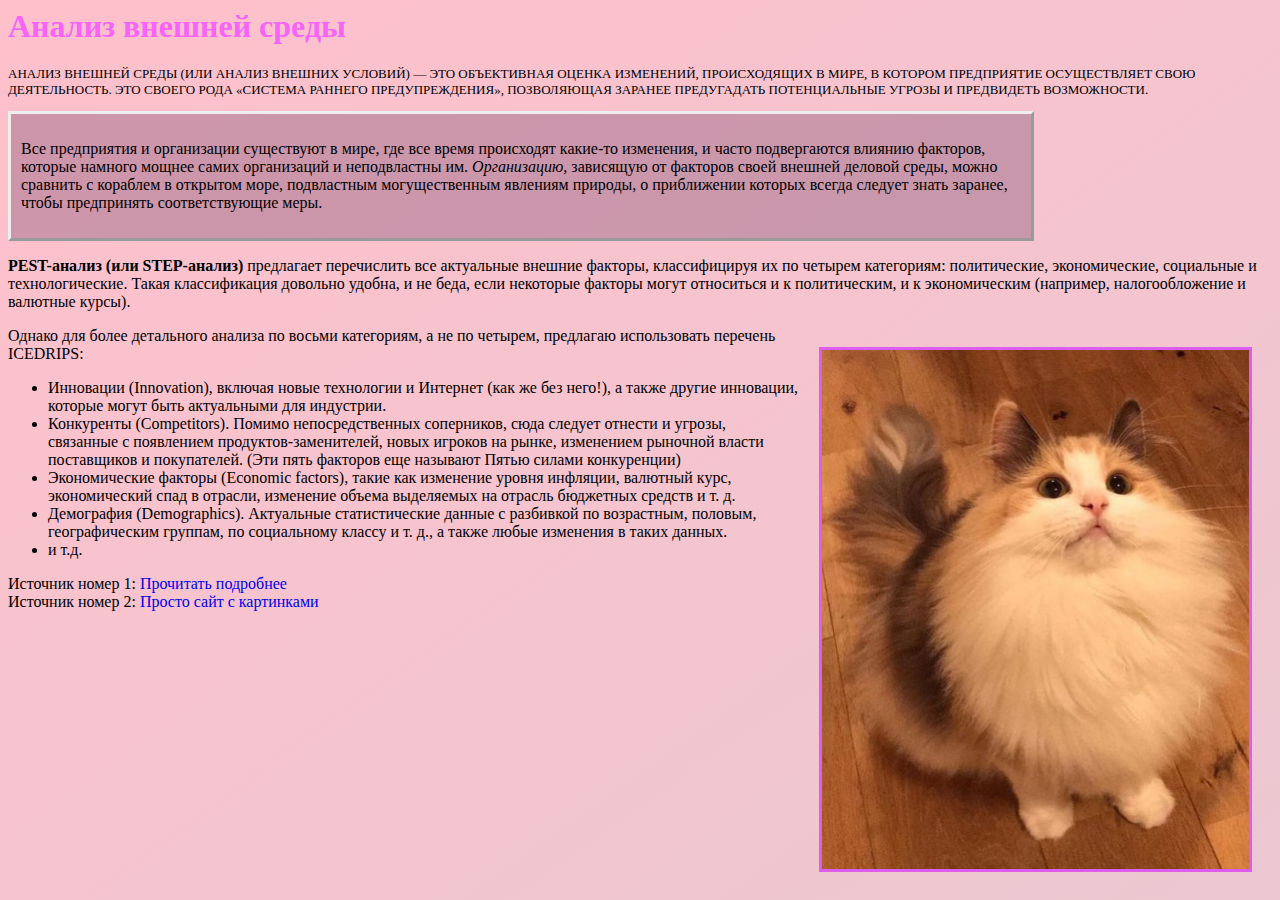
<file: index.html>
<html>

<head>
	<title> Очень внешняя среда </title>
	<link rel="stylesheet" href="style.css">
	
	<meta name="viewport" content="width=device-width; initial-scale=1.0">
</head>

<body>
	<h1> Анализ внешней среды </h1>
	<p class="definition">АНАЛИЗ ВНЕШНЕЙ СРЕДЫ (ИЛИ АНАЛИЗ ВНЕШНИХ УСЛОВИЙ) — ЭТО ОБЪЕКТИВНАЯ ОЦЕНКА ИЗМЕНЕНИЙ,
		ПРОИСХОДЯЩИХ В МИРЕ, В КОТОРОМ ПРЕДПРИЯТИЕ ОСУЩЕСТВЛЯЕТ СВОЮ ДЕЯТЕЛЬНОСТЬ. ЭТО СВОЕГО РОДА
		«СИСТЕМА РАННЕГО ПРЕДУПРЕЖДЕНИЯ», ПОЗВОЛЯЮЩАЯ ЗАРАНЕЕ ПРЕДУГАДАТЬ ПОТЕНЦИАЛЬНЫЕ УГРОЗЫ И
		ПРЕДВИДЕТЬ ВОЗМОЖНОСТИ.</p>
	<div class="vse">
		<p>
			Все предприятия и организации существуют в мире, где все
			время происходят какие-то изменения, и часто подвергаются влиянию факторов,
			которые намного мощнее самих организаций и неподвластны им. <span class="org">Организацию,</span>
			зависящую от факторов своей внешней деловой среды, можно сравнить с кораблем
			в открытом море, подвластным могущественным явлениям природы, о приближении
			которых всегда следует знать заранее, чтобы предпринять соответствующие меры.
		</p>
	</div>
	<p>
		<span class="pest">PEST-анализ (или STEP-анализ)</span> предлагает перечислить все актуальные внешние факторы,
		классифицируя их по четырем категориям: политические, экономические, социальные и
		технологические. Такая классификация довольно удобна, и не беда, если некоторые
		факторы могут относиться и к политическим, и к экономическим (например,
		налогообложение и валютные курсы).
	</p>


	<img src="1.jpg" height="519" width="427" alt="Котик">
	
		Однако для более детального анализа по восьми категориям, а не по четырем, предлагаю использовать перечень
		ICEDRIPS:
	<ul>
		<li>Инновации (Innovation), включая новые технологии и Интернет (как же без него!),
			а также другие инновации, которые могут быть актуальными для индустрии. </li>
		<li>Конкуренты (Competitors). Помимо непосредственных соперников, сюда следует отнести и угрозы, связанные с
			появлением продуктов-заменителей, новых игроков на рынке, изменением рыночной власти поставщиков и
			покупателей. (Эти пять факторов еще называют Пятью силами конкуренции)</li>
		<li>Экономические факторы (Economic factors), такие как изменение уровня инфляции, валютный курс, экономический
			спад в отрасли, изменение объема выделяемых на отрасль бюджетных средств и т. д.</li>
		<li>Демография (Demographics). Актуальные статистические данные с разбивкой по возрастным, половым,
			географическим группам, по социальному классу и т. д., а также любые изменения в таких данных.</li>
		<li> и т.д.</li>

	</ul>
	
	Источник номер 1: <a
		href="https://www.culturepartnership.eu/publishing/strategic-planning-course/external-analysis"> Прочитать
		подробнее </a> <br>


	Источник номер 2: <a href="http://unsplash.com"> Просто сайт с картинками </a>
<br>
<!-- <video controls='controls'> <source src="https://www.youtube.com/watch?v=_RlbPp1A_ro" type='video/mp4; codecs="avc1.42E01E, 
	mp4a.40.2"'></video> -->
</body>

</html>
</file>
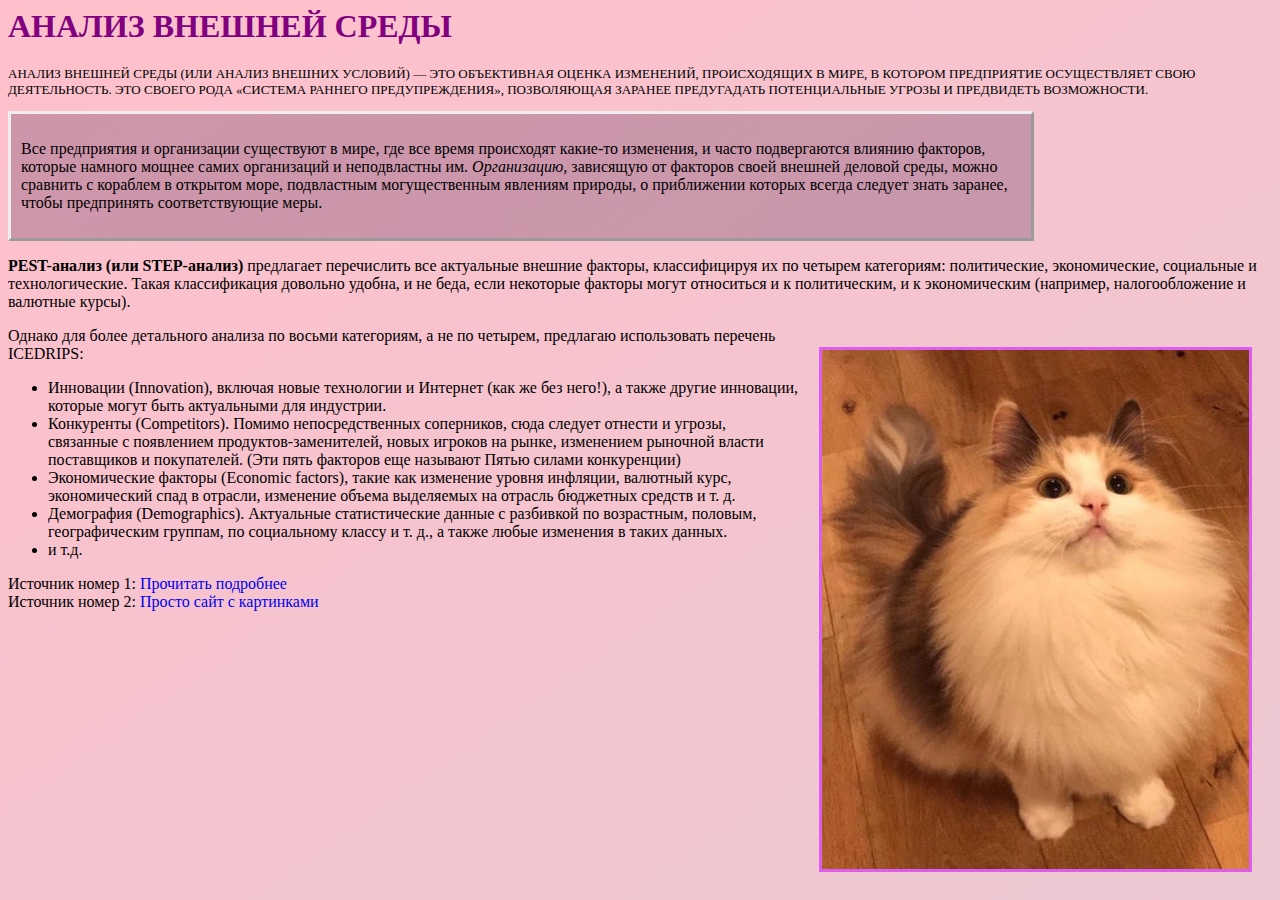
<file: Personal page CSS Anim.html>
<html>

<head>
	<title> Внешняя среда </title>
	<link rel="stylesheet" href="style Anim.css">
</head>

<body>
	<h1> АНАЛИЗ ВНЕШНЕЙ СРЕДЫ </h1>
	<p class="definition">АНАЛИЗ ВНЕШНЕЙ СРЕДЫ (ИЛИ АНАЛИЗ ВНЕШНИХ УСЛОВИЙ) — ЭТО ОБЪЕКТИВНАЯ ОЦЕНКА ИЗМЕНЕНИЙ,
		ПРОИСХОДЯЩИХ В МИРЕ, В КОТОРОМ ПРЕДПРИЯТИЕ ОСУЩЕСТВЛЯЕТ СВОЮ ДЕЯТЕЛЬНОСТЬ. ЭТО СВОЕГО РОДА
		«СИСТЕМА РАННЕГО ПРЕДУПРЕЖДЕНИЯ», ПОЗВОЛЯЮЩАЯ ЗАРАНЕЕ ПРЕДУГАДАТЬ ПОТЕНЦИАЛЬНЫЕ УГРОЗЫ И
		ПРЕДВИДЕТЬ ВОЗМОЖНОСТИ.</p>
	<div class="vse">
		<p>
			Все предприятия и организации существуют в мире, где все
			время происходят какие-то изменения, и часто подвергаются влиянию факторов,
			которые намного мощнее самих организаций и неподвластны им. <span class="org">Организацию,</span>
			зависящую от факторов своей внешней деловой среды, можно сравнить с кораблем
			в открытом море, подвластным могущественным явлениям природы, о приближении
			которых всегда следует знать заранее, чтобы предпринять соответствующие меры.
		</p>
	</div>
	<p>
		<span class="pest">PEST-анализ (или STEP-анализ)</span> предлагает перечислить все актуальные внешние факторы,
		классифицируя их по четырем категориям: политические, экономические, социальные и
		технологические. Такая классификация довольно удобна, и не беда, если некоторые
		факторы могут относиться и к политическим, и к экономическим (например,
		налогообложение и валютные курсы).
	</p>


	<img src="1.jpg" height="519" width="427" alt="Котик">
	
		Однако для более детального анализа по восьми категориям, а не по четырем, предлагаю использовать перечень
		ICEDRIPS:
	<ul>
		<li>Инновации (Innovation), включая новые технологии и Интернет (как же без него!),
			а также другие инновации, которые могут быть актуальными для индустрии. </li>
		<li>Конкуренты (Competitors). Помимо непосредственных соперников, сюда следует отнести и угрозы, связанные с
			появлением продуктов-заменителей, новых игроков на рынке, изменением рыночной власти поставщиков и
			покупателей. (Эти пять факторов еще называют Пятью силами конкуренции)</li>
		<li>Экономические факторы (Economic factors), такие как изменение уровня инфляции, валютный курс, экономический
			спад в отрасли, изменение объема выделяемых на отрасль бюджетных средств и т. д.</li>
		<li>Демография (Demographics). Актуальные статистические данные с разбивкой по возрастным, половым,
			географическим группам, по социальному классу и т. д., а также любые изменения в таких данных.</li>
		<li> и т.д.</li>

	</ul>
	
	Источник номер 1: <a
		href="https://www.culturepartnership.eu/publishing/strategic-planning-course/external-analysis"> Прочитать
		подробнее </a> <br>


	Источник номер 2: <a href="http://unsplash.com"> Просто сайт с картинками </a>

	<div class="test"> 
		
			<i class="one"></i>
			
			<i class="two"></i>
			
			<i class="three"></i>
		
	</div>
</body>

</html>
</file>
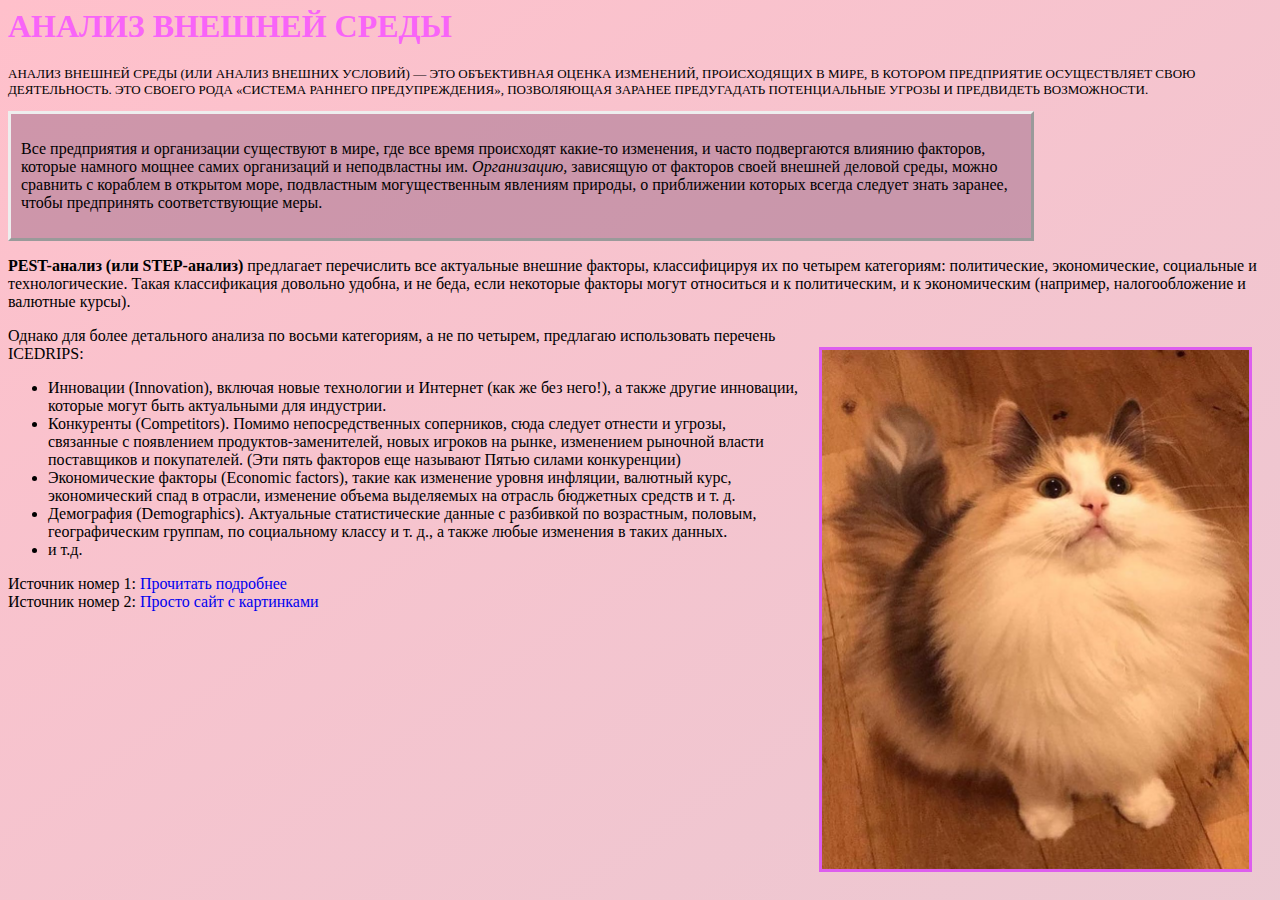
<file: Personal page CSS.html>
<html>

<head>
	<title> Внешняя среда </title>
	<link rel="stylesheet" href="style.css">
</head>

<body>
	<h1> АНАЛИЗ ВНЕШНЕЙ СРЕДЫ </h1>
	<p class="definition">АНАЛИЗ ВНЕШНЕЙ СРЕДЫ (ИЛИ АНАЛИЗ ВНЕШНИХ УСЛОВИЙ) — ЭТО ОБЪЕКТИВНАЯ ОЦЕНКА ИЗМЕНЕНИЙ,
		ПРОИСХОДЯЩИХ В МИРЕ, В КОТОРОМ ПРЕДПРИЯТИЕ ОСУЩЕСТВЛЯЕТ СВОЮ ДЕЯТЕЛЬНОСТЬ. ЭТО СВОЕГО РОДА
		«СИСТЕМА РАННЕГО ПРЕДУПРЕЖДЕНИЯ», ПОЗВОЛЯЮЩАЯ ЗАРАНЕЕ ПРЕДУГАДАТЬ ПОТЕНЦИАЛЬНЫЕ УГРОЗЫ И
		ПРЕДВИДЕТЬ ВОЗМОЖНОСТИ.</p>
	<div class="vse">
		<p>
			Все предприятия и организации существуют в мире, где все
			время происходят какие-то изменения, и часто подвергаются влиянию факторов,
			которые намного мощнее самих организаций и неподвластны им. <span class="org">Организацию,</span>
			зависящую от факторов своей внешней деловой среды, можно сравнить с кораблем
			в открытом море, подвластным могущественным явлениям природы, о приближении
			которых всегда следует знать заранее, чтобы предпринять соответствующие меры.
		</p>
	</div>
	<p>
		<span class="pest">PEST-анализ (или STEP-анализ)</span> предлагает перечислить все актуальные внешние факторы,
		классифицируя их по четырем категориям: политические, экономические, социальные и
		технологические. Такая классификация довольно удобна, и не беда, если некоторые
		факторы могут относиться и к политическим, и к экономическим (например,
		налогообложение и валютные курсы).
	</p>


	<img src="1.jpg" height="519" width="427" alt="Котик">
	
		Однако для более детального анализа по восьми категориям, а не по четырем, предлагаю использовать перечень
		ICEDRIPS:
	<ul>
		<li>Инновации (Innovation), включая новые технологии и Интернет (как же без него!),
			а также другие инновации, которые могут быть актуальными для индустрии. </li>
		<li>Конкуренты (Competitors). Помимо непосредственных соперников, сюда следует отнести и угрозы, связанные с
			появлением продуктов-заменителей, новых игроков на рынке, изменением рыночной власти поставщиков и
			покупателей. (Эти пять факторов еще называют Пятью силами конкуренции)</li>
		<li>Экономические факторы (Economic factors), такие как изменение уровня инфляции, валютный курс, экономический
			спад в отрасли, изменение объема выделяемых на отрасль бюджетных средств и т. д.</li>
		<li>Демография (Demographics). Актуальные статистические данные с разбивкой по возрастным, половым,
			географическим группам, по социальному классу и т. д., а также любые изменения в таких данных.</li>
		<li> и т.д.</li>

	</ul>
	
	Источник номер 1: <a
		href="https://www.culturepartnership.eu/publishing/strategic-planning-course/external-analysis"> Прочитать
		подробнее </a> <br>


	Источник номер 2: <a href="http://unsplash.com"> Просто сайт с картинками </a>


</body>

</html>
</file>
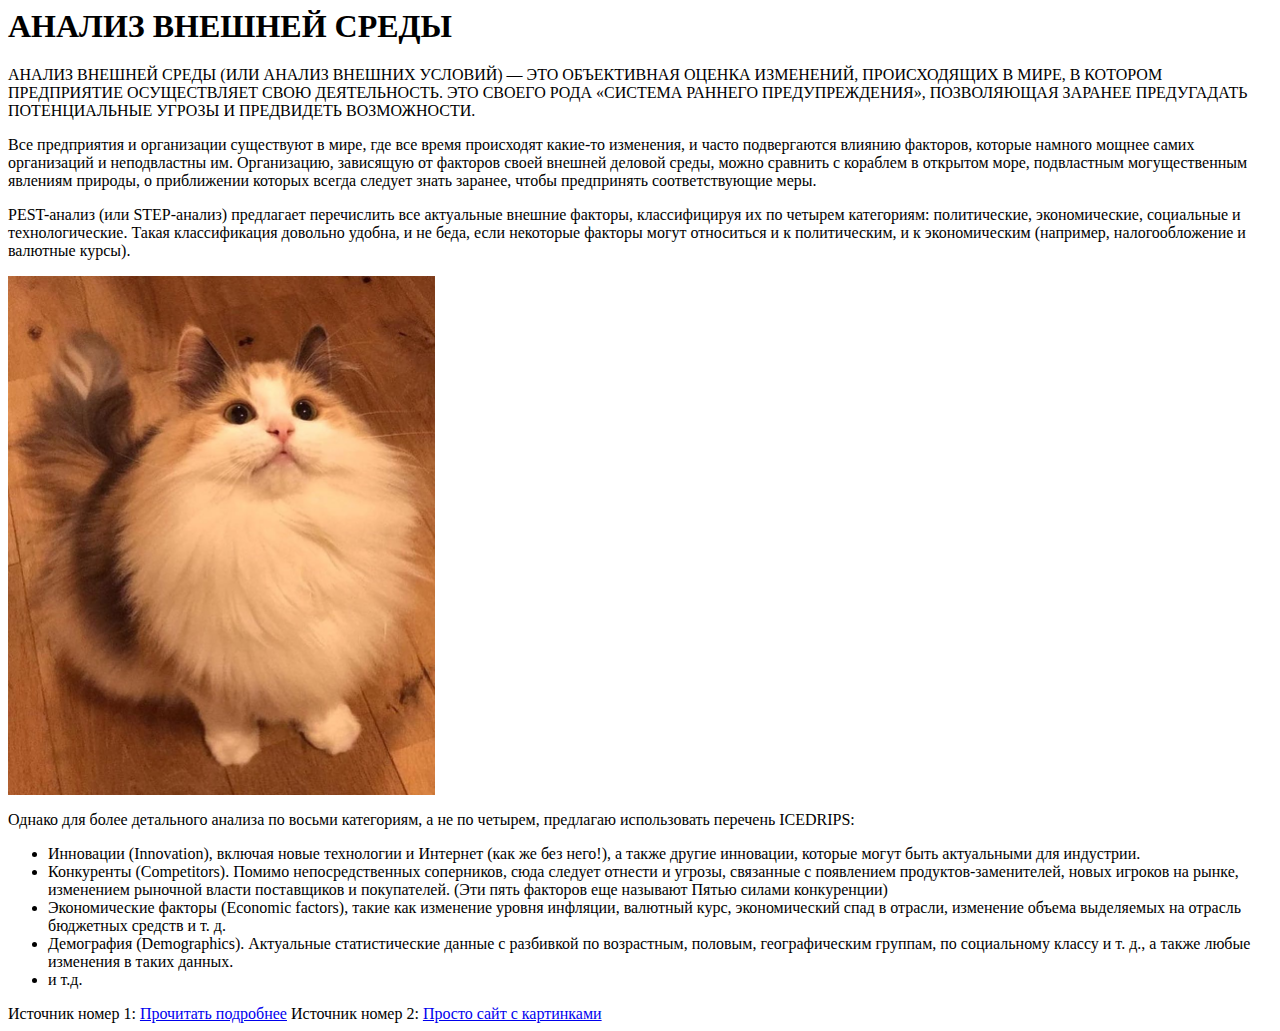
<file: Personal page.html>
<html>

<head>
	<title> Внешняя среда </title>
</head>

<body>
	<h1> АНАЛИЗ ВНЕШНЕЙ СРЕДЫ </h1>
	<p>АНАЛИЗ ВНЕШНЕЙ СРЕДЫ (ИЛИ АНАЛИЗ ВНЕШНИХ УСЛОВИЙ) — ЭТО ОБЪЕКТИВНАЯ ОЦЕНКА ИЗМЕНЕНИЙ,
	ПРОИСХОДЯЩИХ В МИРЕ, В КОТОРОМ ПРЕДПРИЯТИЕ ОСУЩЕСТВЛЯЕТ СВОЮ ДЕЯТЕЛЬНОСТЬ. ЭТО СВОЕГО РОДА
	«СИСТЕМА РАННЕГО ПРЕДУПРЕЖДЕНИЯ», ПОЗВОЛЯЮЩАЯ ЗАРАНЕЕ ПРЕДУГАДАТЬ ПОТЕНЦИАЛЬНЫЕ УГРОЗЫ И
	ПРЕДВИДЕТЬ ВОЗМОЖНОСТИ.</p>
<p>
		Все предприятия и организации существуют в мире, где все
		время происходят какие-то изменения, и часто подвергаются влиянию факторов,
		которые намного мощнее самих организаций и неподвластны им. Организацию,
		зависящую от факторов своей внешней деловой среды, можно сравнить с кораблем
		в открытом море, подвластным могущественным явлениям природы, о приближении
		которых всегда следует знать заранее, чтобы предпринять соответствующие меры.
	</p>
	<p>
		PEST-анализ (или STEP-анализ) предлагает перечислить все актуальные внешние факторы,
		классифицируя их по четырем категориям: политические, экономические, социальные и
		технологические. Такая классификация довольно удобна, и не беда, если некоторые
		факторы могут относиться и к политическим, и к экономическим (например,
		налогообложение и валютные курсы).
	</p>


		<img src="1.jpg" height="519" width="427" alt="Котик">
	<p>

		Однако для более детального анализа по восьми категориям, а не по четырем, предлагаю использовать перечень
		ICEDRIPS:
	<ul>
		<li>Инновации (Innovation), включая новые технологии и Интернет (как же без него!),
			а также другие инновации, которые могут быть актуальными для индустрии. </li>
		<li> Конкуренты (Competitors). Помимо непосредственных соперников, сюда следует отнести и угрозы, связанные с
			появлением продуктов-заменителей, новых игроков на рынке, изменением рыночной власти поставщиков и
			покупателей. (Эти пять факторов еще называют Пятью силами конкуренции)</li>
		<li> Экономические факторы (Economic factors), такие как изменение уровня инфляции, валютный курс, экономический
			спад в отрасли, изменение объема выделяемых на отрасль бюджетных средств и т. д.</li>
		<li> Демография (Demographics). Актуальные статистические данные с разбивкой по возрастным, половым,
			географическим группам, по социальному классу и т. д., а также любые изменения в таких данных.</li>
		<li> и т.д.</li>

	</ul>
	</p>
	Источник номер 1: <a
		href="https://www.culturepartnership.eu/publishing/strategic-planning-course/external-analysis">Прочитать
		подробнее</a>
	

		Источник номер 2: <a href="http://unsplash.com"> Просто сайт с картинками</a>
	

</body>

</html>
</file>
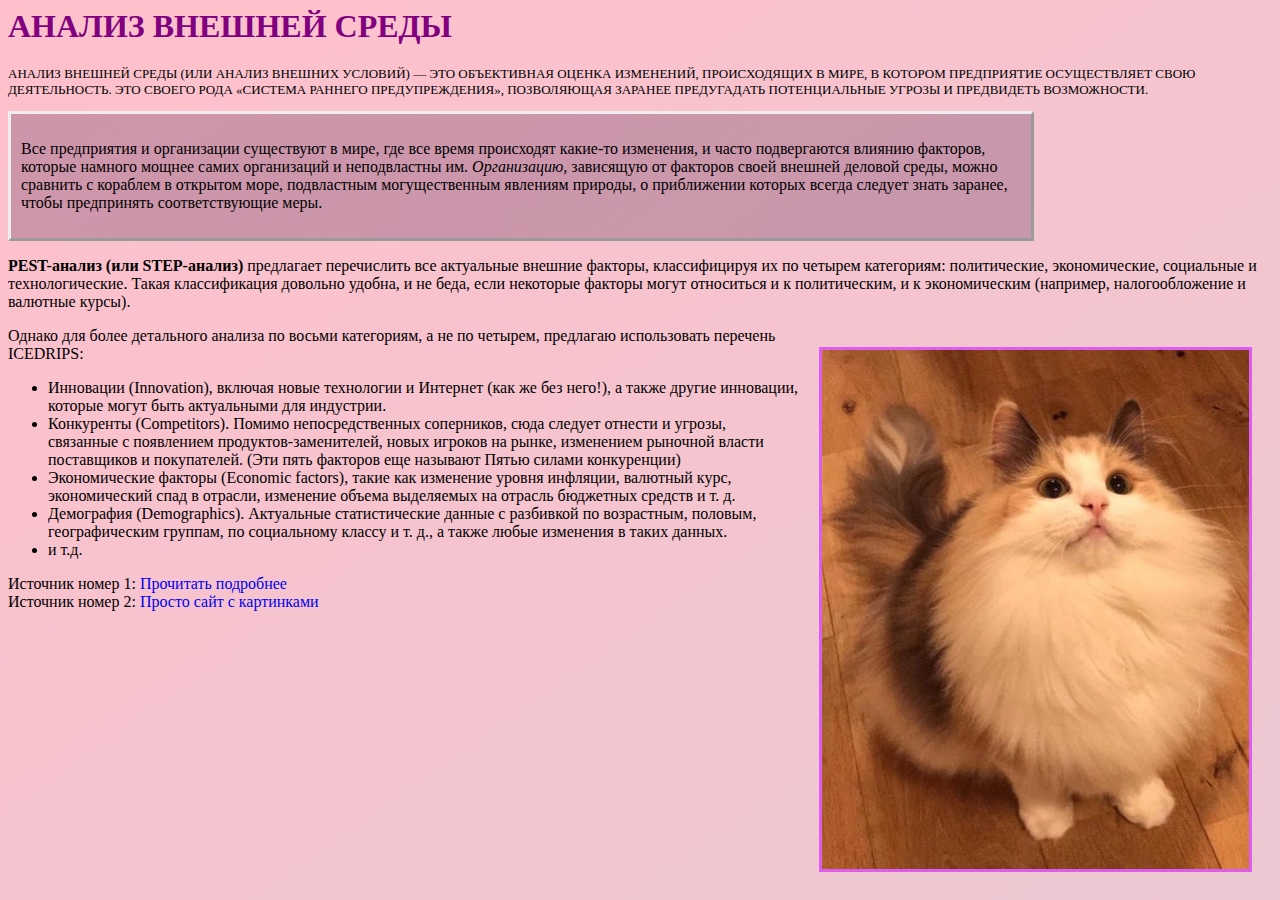
<file: Новая папка/Personal page CSS Anim AD.html>
<html>

<head>
	<title> Внешняя среда </title>
	<link rel="stylesheet" href="style Anim AD.css">
	
	<meta name="viewport" content="width=device-width; initial-scale=1.0">
</head>

<body>
	<h1> АНАЛИЗ ВНЕШНЕЙ СРЕДЫ </h1>
	<p class="definition">АНАЛИЗ ВНЕШНЕЙ СРЕДЫ (ИЛИ АНАЛИЗ ВНЕШНИХ УСЛОВИЙ) — ЭТО ОБЪЕКТИВНАЯ ОЦЕНКА ИЗМЕНЕНИЙ,
		ПРОИСХОДЯЩИХ В МИРЕ, В КОТОРОМ ПРЕДПРИЯТИЕ ОСУЩЕСТВЛЯЕТ СВОЮ ДЕЯТЕЛЬНОСТЬ. ЭТО СВОЕГО РОДА
		«СИСТЕМА РАННЕГО ПРЕДУПРЕЖДЕНИЯ», ПОЗВОЛЯЮЩАЯ ЗАРАНЕЕ ПРЕДУГАДАТЬ ПОТЕНЦИАЛЬНЫЕ УГРОЗЫ И
		ПРЕДВИДЕТЬ ВОЗМОЖНОСТИ.</p>
	<div class="vse">
		<p>
			Все предприятия и организации существуют в мире, где все
			время происходят какие-то изменения, и часто подвергаются влиянию факторов,
			которые намного мощнее самих организаций и неподвластны им. <span class="org">Организацию,</span>
			зависящую от факторов своей внешней деловой среды, можно сравнить с кораблем
			в открытом море, подвластным могущественным явлениям природы, о приближении
			которых всегда следует знать заранее, чтобы предпринять соответствующие меры.
		</p>
	</div>
	<p>
		<span class="pest">PEST-анализ (или STEP-анализ)</span> предлагает перечислить все актуальные внешние факторы,
		классифицируя их по четырем категориям: политические, экономические, социальные и
		технологические. Такая классификация довольно удобна, и не беда, если некоторые
		факторы могут относиться и к политическим, и к экономическим (например,
		налогообложение и валютные курсы).
	</p>


	<img src="1.jpg" height="519" width="427" alt="Котик">
	
		Однако для более детального анализа по восьми категориям, а не по четырем, предлагаю использовать перечень
		ICEDRIPS:
	<ul>
		<li>Инновации (Innovation), включая новые технологии и Интернет (как же без него!),
			а также другие инновации, которые могут быть актуальными для индустрии. </li>
		<li>Конкуренты (Competitors). Помимо непосредственных соперников, сюда следует отнести и угрозы, связанные с
			появлением продуктов-заменителей, новых игроков на рынке, изменением рыночной власти поставщиков и
			покупателей. (Эти пять факторов еще называют Пятью силами конкуренции)</li>
		<li>Экономические факторы (Economic factors), такие как изменение уровня инфляции, валютный курс, экономический
			спад в отрасли, изменение объема выделяемых на отрасль бюджетных средств и т. д.</li>
		<li>Демография (Demographics). Актуальные статистические данные с разбивкой по возрастным, половым,
			географическим группам, по социальному классу и т. д., а также любые изменения в таких данных.</li>
		<li> и т.д.</li>

	</ul>
	
	Источник номер 1: <a
		href="https://www.culturepartnership.eu/publishing/strategic-planning-course/external-analysis"> Прочитать
		подробнее </a> <br>


	Источник номер 2: <a href="http://unsplash.com"> Просто сайт с картинками </a>

</body>

</html>
</file>
<file: style.css>
h1 {
    color: rgb(248, 100, 248);
    font-family: Georgia;
    
} 

.definition {
    font-size:small;
}  

.org {
    font-style:italic;
}

.pest {
    font-weight:bold;
}

a {
    text-decoration: none;
  }

a:hover {
    color:rgb(90, 24, 52);
    text-decoration: underline;
  }

  img {
      float:right;
      margin: 20px;
      border: 3px solid rgb(221, 94, 238);
      transition: width 2s, height 2s;
      
    }

    img:hover {
        height: auto;
        width: 25%;
    }

.vse {
    border-style: outset;
    width:1000px;
    padding: 10px;
    background: rgba(135, 86, 120, .4);
    display: inline-block;
    transition: all 0.5s ease-in-out;
}
.vse:hover {
    transform: translateX(100px);
}

   
    
      body {
        
        position: relative;
        
        background: linear-gradient(to top left, powderblue, pink);
        background-size: 400% 400%;
        animation-name: example; /*название ключ-фрейма (используется далее)*/
        animation-duration: 10s; /*длительность анимации*/
        animation-timing-function: ease-in-out; /*плавность анимации*/
        animation-iteration-count: infinite; /*цикл анимации*/
        animation-direction: alternate; /*определяет должна ли анимации проигрываться нормально или в реверсе 
        в зависимости от того как указано. alternate - четный - в нормальном, нечетный - в обратном*/
        animation-delay: 2s; /*длительность всей анимации*/
      
         }
      
      

      @keyframes example {
        from {background-position: 0% 50%;}
        50% {background-position: 50% 100%;}
        to {background-position: 100% 0%;}
      }
      
      @media (max-width: 1200px) {
        .vse {
          max-width: 90%;
        }
        h1 {
          font-size: 150%;
        }
        .definition {
          max-width: auto;
        }
        img {
          width: 100%;
          height: auto;
          margin: auto;
        }
        img:hover {
          height: auto;
          width: 50%;
      }
      }
      @media print {
        img {
        display:none;}
      }
</file>
<file: style Anim.css>
h1 {
    color: purple;
    font-family: Georgia;
    
} 

.definition {
    font-size:small;
}  

.org {
    font-style:italic;
}

.pest {
    font-weight:bold;
}

a {
    text-decoration: none;
  }

a:hover {
    color:rgb(90, 24, 52);
    text-decoration: underline;
  }

  img {
      float:right;
      margin: 20px;
      border: 3px solid rgb(221, 94, 238);
      transition: width 2s, height 2s;
    }
    img:hover {
        height: 489;
        width: 397;
    }

.vse {
    border-style: outset;
    width:1000px;
    padding: 10px;
    background: rgba(135, 86, 120, .4);
  transition: all 0.5s ease-in-out;
}
.vse:hover {
    transform: translateX(100px);
}

   
    
      body {
        
        position: relative;
        
        background: linear-gradient(to top left, powderblue, pink);
        background-size: 400% 400%;
        animation-name: example; /*название ключ-фрейма (используется далее)*/
        animation-duration: 10s; /*длительность анимации*/
        animation-timing-function: ease-in-out; /*плавность анимации*/
        animation-iteration-count: infinite; /*цикл анимации*/
        animation-play-state: running;
        animation-direction: alternate; /*определяет должна ли анимации проигрываться нормально или в реверсе 
        в зависимости от того как указано. alternate - четный - в нормальном, нечетный - в обратном*/
        animation-delay: 2s; /*длительность всей анимации*/
      
         }
      
      

      @keyframes example {
        from {background-position: 0% 50%;}
        50% {background-position: 50% 100%;}
        to {background-position: 100% 0%;}
      }
</file>
<file: Новая папка/style Anim AD.css>
h1 {
    color: purple;
    font-family: Georgia;
    
} 

.definition {
    font-size:small;
}  

.org {
    font-style:italic;
}

.pest {
    font-weight:bold;
}

a {
    text-decoration: none;
  }

a:hover {
    color:rgb(90, 24, 52);
    text-decoration: underline;
  }

  img {
      float:right;
      margin: 20px;
      border: 3px solid rgb(221, 94, 238);
      transition: width 2s, height 2s;
      
    }

    img:hover {
        height: auto;
        width: 25%;
    }

.vse {
    border-style: outset;
    width:1000px;
    padding: 10px;
    background: rgba(135, 86, 120, .4);
    display: inline-block;
    transition: all 0.5s ease-in-out;
}
.vse:hover {
    transform: translateX(100px);
}

   
    
      body {
        
        position: relative;
        
        background: linear-gradient(to top left, powderblue, pink);
        background-size: 400% 400%;
        animation-name: example; /*название ключ-фрейма (используется далее)*/
        animation-duration: 10s; /*длительность анимации*/
        animation-timing-function: ease-in-out; /*плавность анимации*/
        animation-iteration-count: infinite; /*цикл анимации*/
        animation-direction: alternate; /*определяет должна ли анимации проигрываться нормально или в реверсе 
        в зависимости от того как указано. alternate - четный - в нормальном, нечетный - в обратном*/
        animation-delay: 2s; /*длительность всей анимации*/
      
         }
      
      

      @keyframes example {
        from {background-position: 0% 50%;}
        50% {background-position: 50% 100%;}
        to {background-position: 100% 0%;}
      }
      
      @media (max-width: 1200px) {
        .vse {
          max-width: 90%;
        }
        h1 {
          font-size: 150%;
        }
        .definition {
          max-width: auto;
        }
        img {
          width: 100%;
          height: auto;
          margin: auto;
        }
        img:hover {
          height: auto;
          width: 50%;
      }
      }
      @media print {
        img {
        display:none;}
      }
</file>
